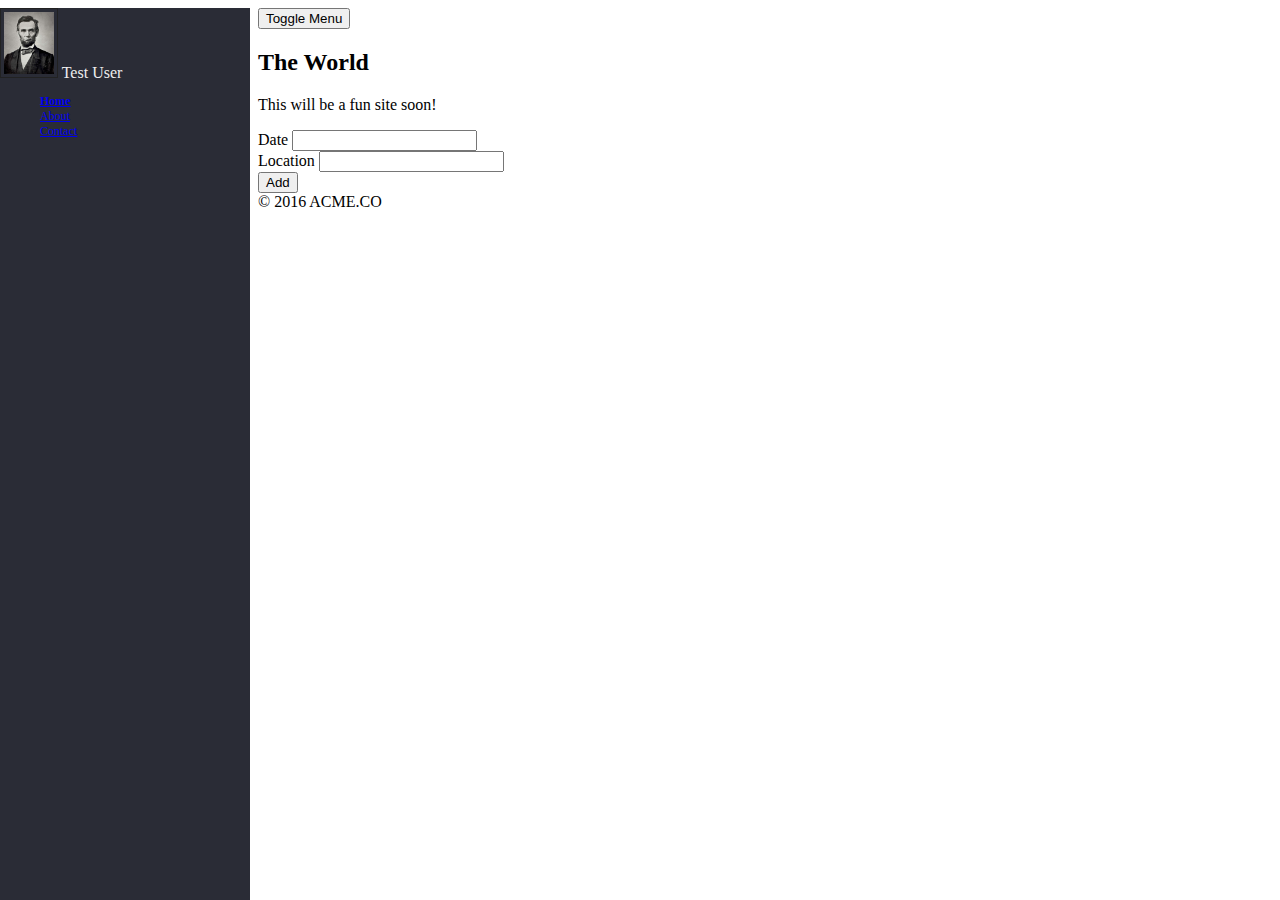
<file: src/TheWorld.NET/wwwroot/index.html>
﻿<!DOCTYPE html>
<html>
<head>
    <title>The World</title>
    <meta charset="utf-8" />

    <link rel="stylesheet" href="css/site.css" />


</head>
    <body>
        <div>
            <div id="sidebar">
                <img src="img/Abraham_Lincoln_November_1863.jpg" alt"headshot" class="headshot"/>
                <span id="username">Test User</span>
                <ul class="menu">
                    <li class="active"><a href="#">Home</a></li>
                    <li><a href="#">About</a></li>
                    <li><a href="#">Contact</a></li>
                </ul>
            </div>

            <div id="wrapper">
                <div id="main">
                    <div><button id="sidebarToggle">Toggle Menu</button></div>
                    <h2>The World</h2>
                    <p>This will be a fun site soon!</p>

                    <form>
                        <div>
                            <label>Date</label>
                            <input />
                        </div>
                        <div>
                            <label>Location</label>
                            <input />
                        </div>
                        <div><input type="submit" value="Add" /></div>

                    </form>

                </div>

                <div id="footer">
                    &copy; 2016 ACME.CO <!-- called an entity-->
                </div>
            </div>
        </div>


        <script type="text/javascript" src="lib/jquery/dist/jquery.min.js"></script>
        <script type="text/javascript" src="js/site.js"></script>
    </body>
    

</html>
</file>
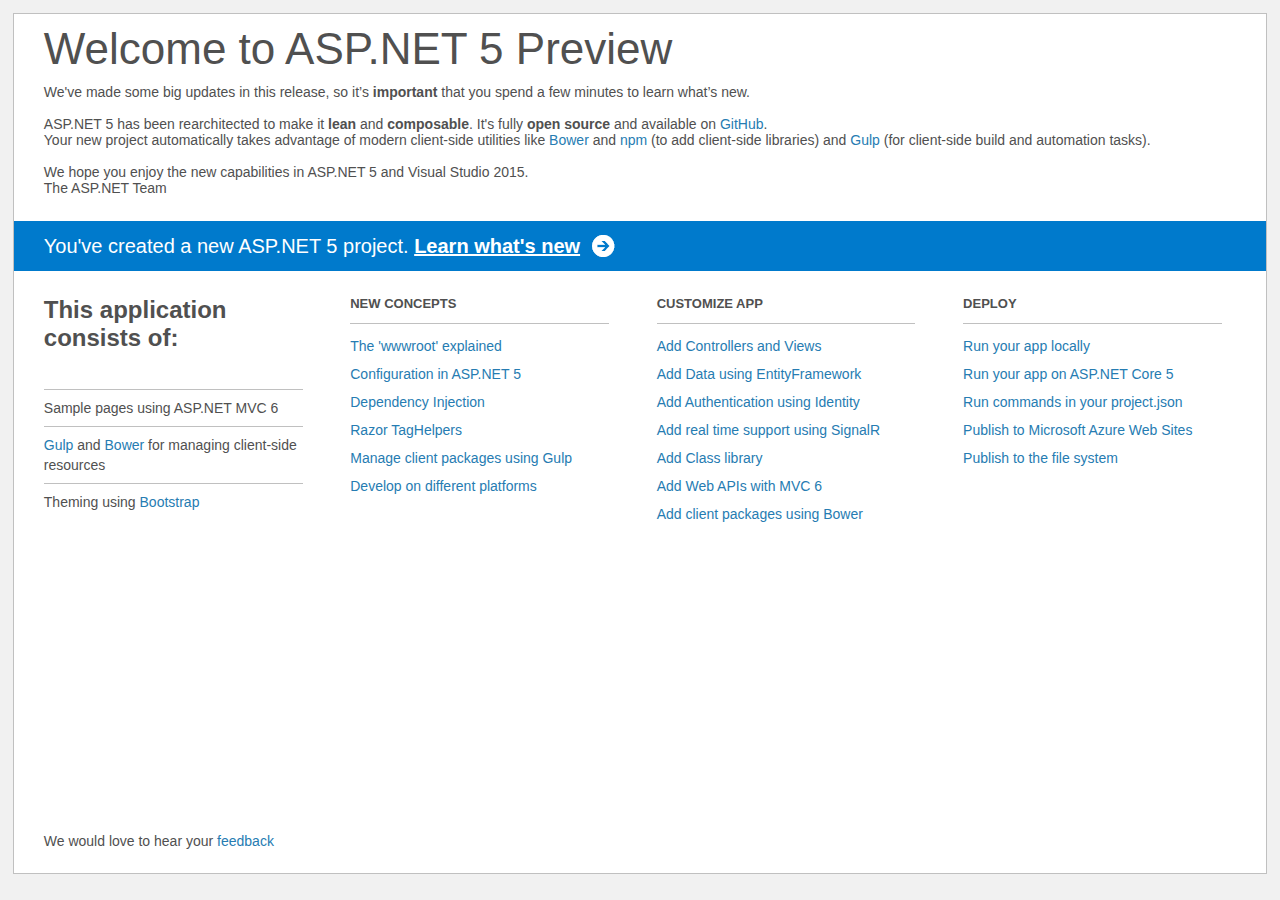
<file: src/TheWorld.NET/Project_Readme.html>
﻿<!DOCTYPE html>
<html lang="en">
<head>
    <meta charset="utf-8" />
    <title>Welcome to ASP.NET 5</title>
    <style>
        html {
            background: #f1f1f1;
            height: 100%;
        }

        body {
            background: #fff;
            color: #505050;
            font: 14px 'Segoe UI', tahoma, arial, helvetica, sans-serif;
            margin: 1%;
            min-height: 95.5%;
            border: 1px solid silver;
            position: relative;
        }

        #header {
            padding: 0;
        }

            #header h1 {
                font-size: 44px;
                font-weight: normal;
                margin: 0;
                padding: 10px 30px 10px 30px;
            }

            #header span {
                margin: 0;
                padding: 0 30px;
                display: block;
            }

            #header p {
                font-size: 20px;
                color: #fff;
                background: #007acc;
                padding: 0 30px;
                line-height: 50px;
                margin-top: 25px;

            }

                #header p a {
                    color: #fff;
                    text-decoration: underline;
                    font-weight: bold;
                    padding-right: 35px;
                    background: no-repeat right bottom url([data-uri]);
                }

        #main {
            padding: 5px 30px;
            clear: both;
        }

        .section {
            width: 21.7%;
            float: left;
            margin: 0 0 0 4%;
        }

            .section h2 {
                font-size: 13px;
                text-transform: uppercase;
                margin: 0;
                border-bottom: 1px solid silver;
                padding-bottom: 12px;
                margin-bottom: 8px;
            }

            .section.first {
                margin-left: 0;
            }

                .section.first h2 {
                    font-size: 24px;
                    text-transform: none;
                    margin-bottom: 25px;
                    border: none;
                }

                .section.first li {
                    border-top: 1px solid silver;
                    padding: 8px 0;
                }

            .section.last {
                margin-right: 0;
            }

        ul {
            list-style: none;
            padding: 0;
            margin: 0;
            line-height: 20px;
        }

        li {
            padding: 4px 0;
        }

        a {
            color: #267cb2;
            text-decoration: none;
        }

            a:hover {
                text-decoration: underline;
            }

        #footer {
            clear: both;
            padding-top: 50px;
        }

            #footer p {
                position: absolute;
                bottom: 10px;
            }
    </style>
</head>
<body>

    <div id="header">
        <h1>Welcome to ASP.NET 5 Preview</h1>
        <span>
            We've made some big updates in this release, so it’s <b>important</b> that you spend
            a few minutes to learn what’s new.
            <br /><br />
            ASP.NET 5 has been rearchitected to make it <b>lean</b> and <b>composable</b>. It's fully
            <b>open source</b> and available on <a href="http://go.microsoft.com/fwlink/?LinkID=517854">GitHub</a>.
            <br />
            Your new project automatically takes advantage of modern client-side utilities
            like <a href="http://go.microsoft.com/fwlink/?LinkId=518004">Bower</a> and <a href="http://go.microsoft.com/fwlink/?LinkId=518005">npm</a>
            (to add client-side libraries) and <a href="http://go.microsoft.com/fwlink/?LinkId=518007">Gulp</a> (for client-side build and automation tasks).

            <br /><br />
            We hope you enjoy the new capabilities in ASP.NET 5 and Visual Studio 2015.
            <br />
            The ASP.NET Team
        </span>
        <p>You've created a new ASP.NET 5 project. <a href="http://go.microsoft.com/fwlink/?LinkId=518016">Learn what's new</a></p>
    </div>

    <div id="main">
        <div class="section first">
            <h2>This application consists of:</h2>
            <ul>
                <li>Sample pages using ASP.NET MVC 6</li>
                <li><a href="http://go.microsoft.com/fwlink/?LinkId=518007">Gulp</a> and <a href="http://go.microsoft.com/fwlink/?LinkId=518004">Bower</a> for managing client-side resources</li>
                <li>Theming using <a href="http://go.microsoft.com/fwlink/?LinkID=398939">Bootstrap</a></li>
            </ul>
        </div>

        <div class="section">
            <h2>New concepts</h2>
            <ul>
                <li><a href="http://go.microsoft.com/fwlink/?LinkId=518008">The 'wwwroot' explained</a></li>
                <li><a href="http://go.microsoft.com/fwlink/?LinkId=518012">Configuration in ASP.NET 5</a></li>
                <li><a href="http://go.microsoft.com/fwlink/?LinkId=518013">Dependency Injection</a></li>
                <li><a href="http://go.microsoft.com/fwlink/?LinkId=518014">Razor TagHelpers</a></li>
                <li><a href="http://go.microsoft.com/fwlink/?LinkID=517849">Manage client packages using Gulp</a></li>
                <li><a href="http://go.microsoft.com/fwlink/?LinkID=517850">Develop on different platforms</a></li>
            </ul>
        </div>

        <div class="section">
            <h2>Customize app</h2>
            <ul>
                <li><a href="http://go.microsoft.com/fwlink/?LinkID=398600">Add Controllers and Views</a></li>
                <li><a href="http://go.microsoft.com/fwlink/?LinkID=398602">Add Data using EntityFramework</a></li>
                <li><a href="http://go.microsoft.com/fwlink/?LinkID=398603">Add Authentication using Identity</a></li>
                <li><a href="http://go.microsoft.com/fwlink/?LinkID=398606">Add real time support using SignalR</a></li>
                <li><a href="http://go.microsoft.com/fwlink/?LinkID=398604">Add Class library</a></li>
                <li><a href="http://go.microsoft.com/fwlink/?LinkId=518009">Add Web APIs with MVC 6</a></li>
                <li><a href="http://go.microsoft.com/fwlink/?LinkID=517848">Add client packages using Bower</a></li>
            </ul>
        </div>

        <div class="section last">
            <h2>Deploy</h2>
            <ul>
                <li><a href="http://go.microsoft.com/fwlink/?LinkID=517851">Run your app locally</a></li>
                <li><a href="http://go.microsoft.com/fwlink/?LinkID=517852">Run your app on ASP.NET Core 5</a></li>
                <li><a href="http://go.microsoft.com/fwlink/?LinkID=517853">Run commands in your project.json</a></li>
                <li><a href="http://go.microsoft.com/fwlink/?LinkID=398609">Publish to Microsoft Azure Web Sites</a></li>
                <li><a href="http://go.microsoft.com/fwlink/?LinkId=518019">Publish to the file system</a></li>
            </ul>
        </div>

        <div id="footer">
            <p>We would love to hear your <a href="http://go.microsoft.com/fwlink/?LinkId=518015">feedback</a></p>
        </div>
    </div>

</body>
</html>
</file>
<file: src/TheWorld.NET/wwwroot/css/site.css>
﻿/*body {
    font-family: sans-serif;
    font-family: 14px;
    margin: 0;
}

label {
    font-weight: bold;
    display: block;
}

input[type=text], input[type=password], textarea {
    width: 150px;
}*/

/*#main {
    background-color: #eee;
    padding: 4px;
    margin: 0;
}

#footer {
    background-color: #222;
    color: #eee;
    padding: 8px 5px;
    position: fixed;
    bottom: 0;
    width: 100%;
}*/

.headshot {
    max-width: 50px;
    border: 1px solid #222;
    padding: 3px;
}

.menu {
    font-size: 12px;
    color: #eee;
}

    .menu li {
        list-style-type: none;
        color: #eee;
    }

        .menu li.active {
            font-weight: bold;
        }

#sidebar {
    background: #2a2c36;
    color: #eee;
    position: fixed;
    height: 100%;
    width: 250px;
    overflow: hidden;
    left: 0;
    margin: 0;
    -moz-transition: left ease .25s;
    -o-transition: left ease .25s;
    -webkit-transition: left ease .25s;
    transition: left ease .25s;
}

    #sidebar.hide-sidebar {
        left: -250px;
        -moz-transition: left ease .25s;
        -o-transition: left ease .25s;
        -webkit-transition: left ease .25s;
        transition: left ease .25s;
    }

#wrapper {
    margin: 0 0 0 250px;
    -moz-transition: margin-left ease .25s;
    -o-transition: margin-left ease .25s;
    -webkit-transition: margin-left ease .25s;
    transition: margin-left ease .25s;
}

    #wrapper.hide-sidebar {
        margin-left: 0;
        -moz-transition: margin-left ease .25s;
        -o-transition: margin-left ease .25s;
        -webkit-transition: margin-left ease .25s;
        transition: margin-left ease .25s;
    }
</file>
